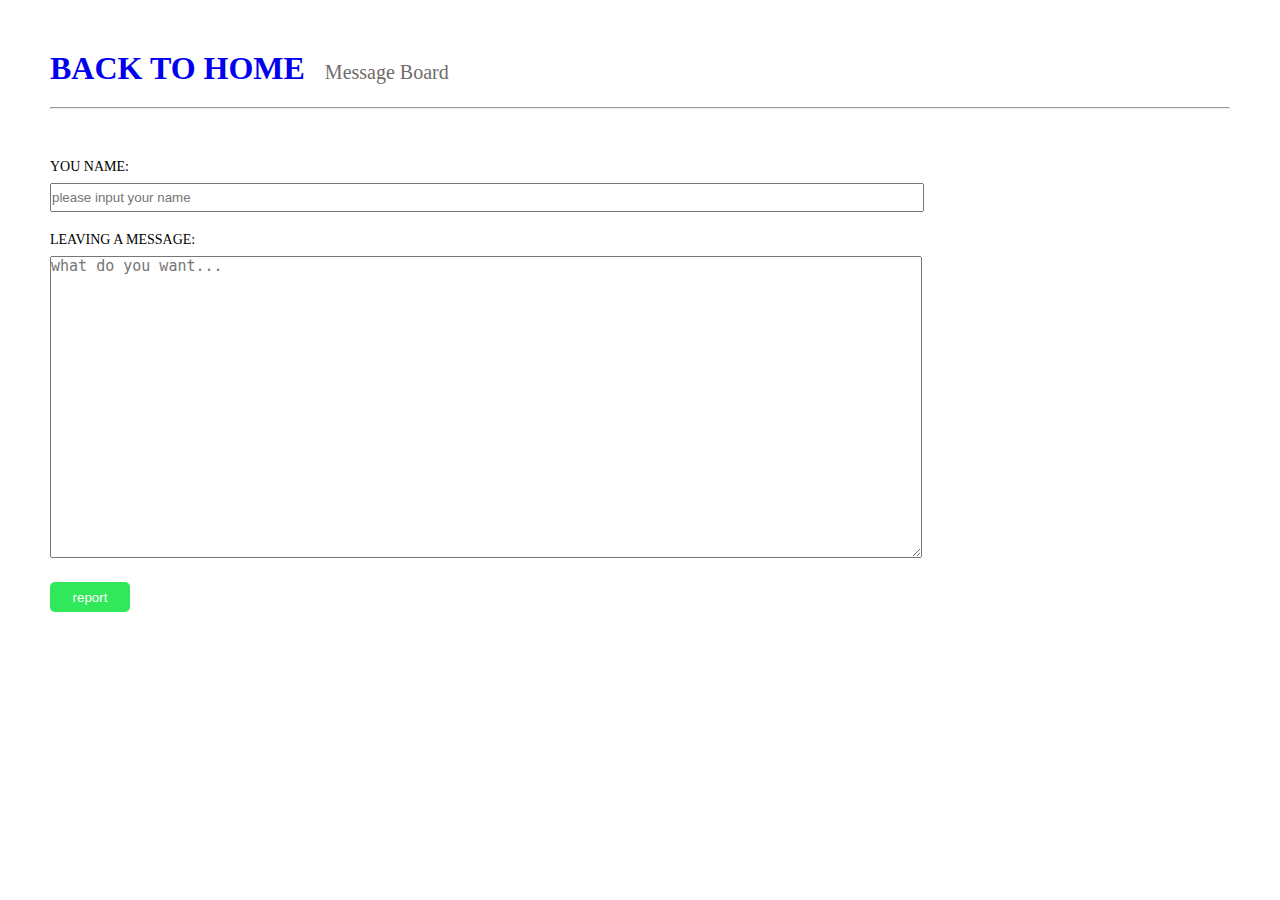
<file: views/post.html>
<!DOCTYPE html>
<html lang="en">
<head>
    <meta charset="UTF-8">
    <title>Title</title>
    <link rel="stylesheet" href="../public/css/post.css">
</head>
<body>
    <div class="header">
        <div class="title">
            <h1><a href="/">BACK TO HOME</a><small>Message Board</small></h1>
            <hr>
        </div>
    </div>
    <div class="comments">
        <form action="/comments" method="get">
            <div class="content">
                <span class="name_title">YOU NAME:</span><br>
                <input type="text" name="name" class="name" id="put_name" required minlength="2" maxlength="10" placeholder="please input your name">
                <span class="message_title">LEAVING A MESSAGE:</span>
                <textarea placeholder="what do you want..." required minlength="5" maxlength="20" name="message"></textarea><br>
                <button type="submit">report</button>
            </div>
        </form>
    </div>
</body>
</html>
</file>
<file: public/css/post.css>
*{
    padding: 0;
    margin: 0;
}
a{
    text-decoration: none;
}
.header{
    width: 100%;
}
.title{
    margin: 50px 50px;
}
.title h1{
    color: slateblue;
}
.title h1 small{
    font-weight: lighter;
    font-size: 20px;
    margin-left: 20px;
    color: #716b6b;
}
hr{
    margin-top: 20px;
}


.comments{
    height: 500px;
    width: 100%;
    font-size: 14px;
    /*background-color: darkgrey;*/
}
.content{
    margin-left: 50px;
}
.content .name{
    width: 870px;
    height: 25px;
    margin-top: 8px;
}
.content textarea{
    width: 870px;
    height: 300px;
    margin-top: 8px;
    font-size: 15px;
}
.content .message_title{
    display: block;
    margin-top: 20px;
}
button{
    height: 30px;
    width: 80px;
    background-color: #31e85a;
    border: none;
    border-radius: 5px;
    color: white;
    margin-top: 20px;
}
</file>
